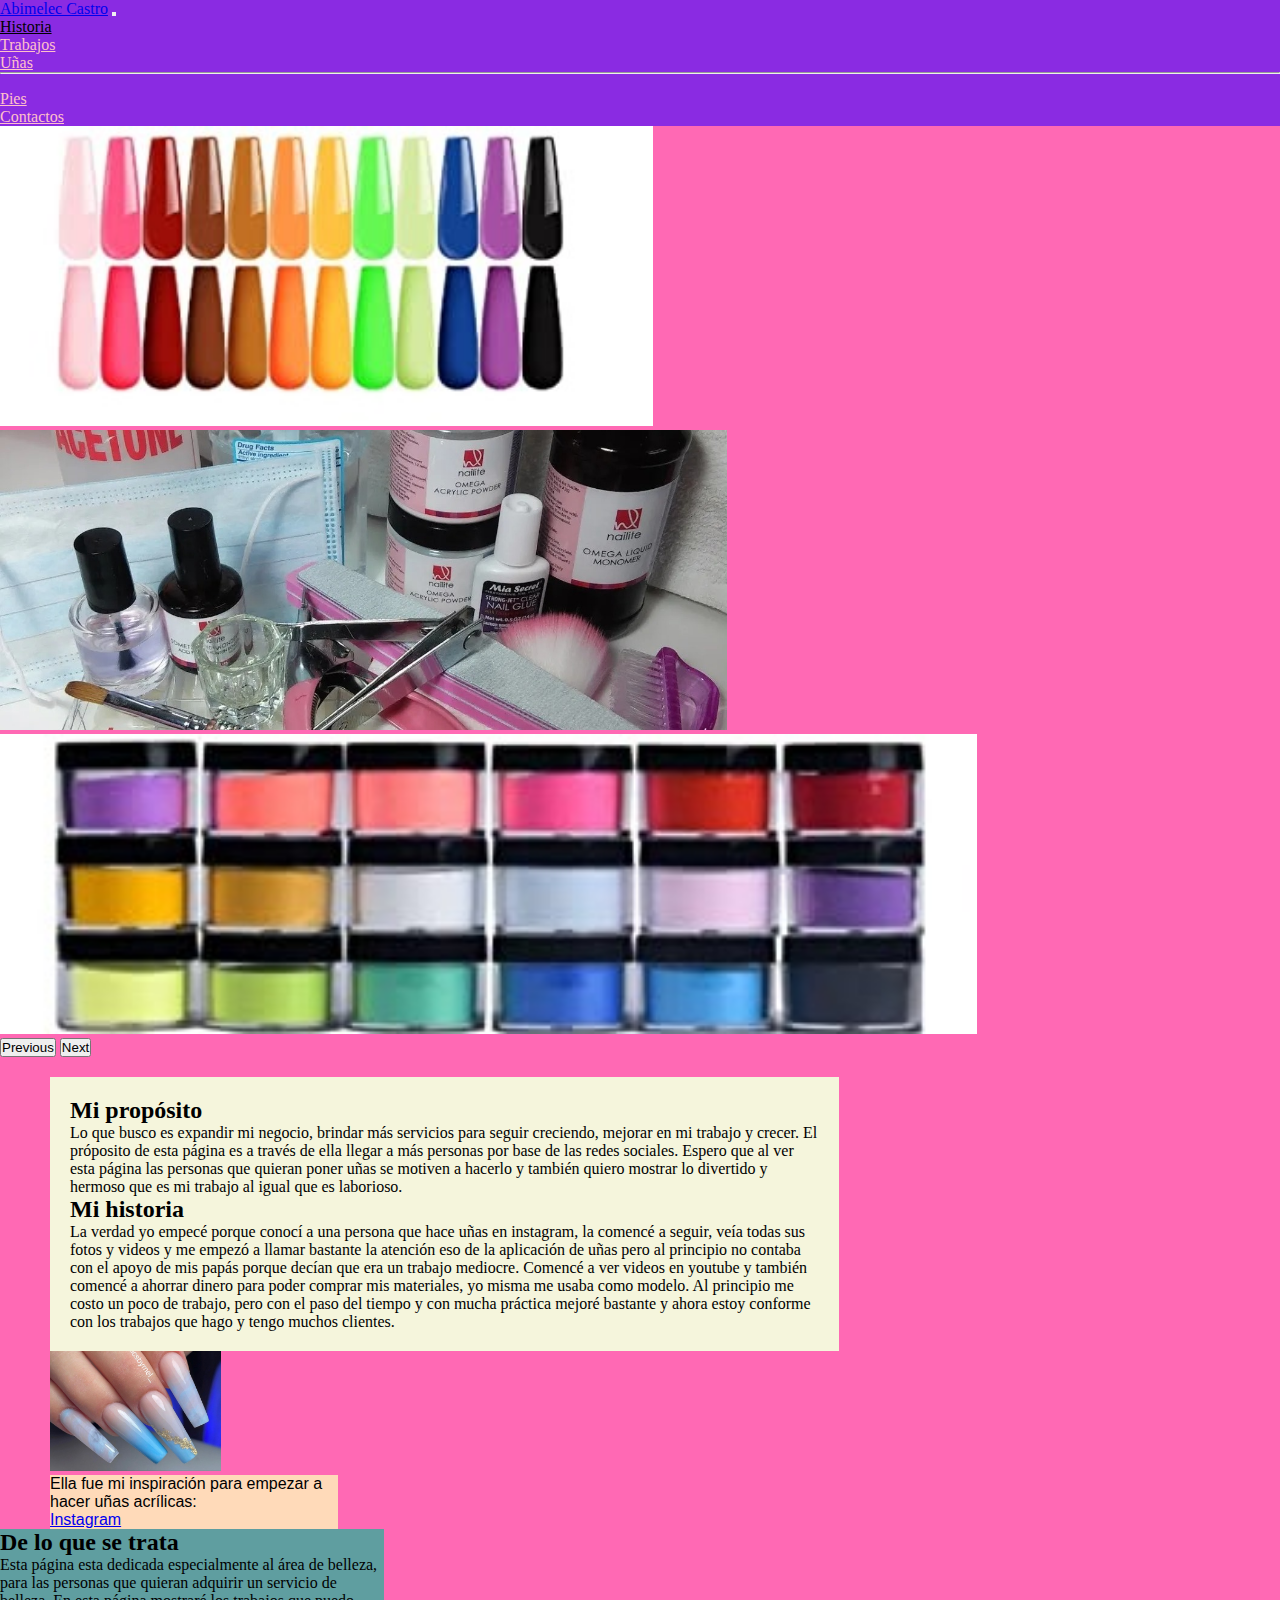
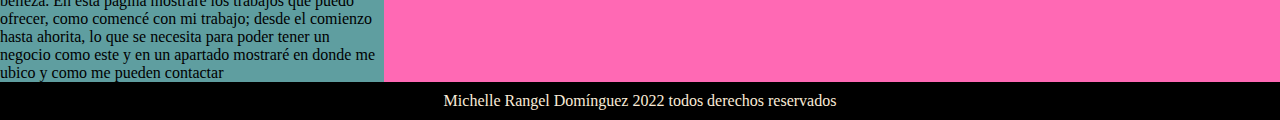
<file: index.html>
<!DOCTYPE html>
<html lang="en">
<head>
    <meta charset="UTF-8">
    <meta http-equiv="X-UA-Compatible" content="IE=edge">
    <meta name="viewport" content="width=device-width, initial-scale=1.0">
    <title>Rangel</title>
    <link href="https://cdn.jsdelivr.net/npm/bootstrap@5.1.3/dist/css/bootstrap.min.css" rel="stylesheet" integrity="sha384-1BmE4kWBq78iYhFldvKuhfTAU6auU8tT94WrHftjDbrCEXSU1oBoqyl2QvZ6jIW3" crossorigin="anonymous">
    <link rel="stylesheet" href="css/estilo.css">
</head>
<body>
    <nav class="navbar navbar-expand-lg navbar-light bg-light"  > 
        <div class="container-fluid" style="background-color: blueviolet;">
          <a class="navbar-brand" href="#">Abimelec Castro</a>
          <button class="navbar-toggler" type="button" data-bs-toggle="collapse" data-bs-target="#navbarSupportedContent" aria-controls="navbarSupportedContent" aria-expanded="false" aria-label="Toggle navigation">
            <span class="navbar-toggler-icon"></span>
          </button>
          <div class="collapse navbar-collapse" id="navbarSupportedContent">
            <ul class="navbar-nav me-auto mb-2 mb-lg-0">
              <li class="nav-item">
                <a class="nav-link active" aria-current="page" style="color: black;" href="#">Historia</a>
              </li>
              <li class="nav-item dropdown">
                <a class="nav-link dropdown-toggle" href="" id="navbarDropdown" role="button" data-bs-toggle="dropdown" style="color: pink;" aria-expanded="true">
                  Trabajos 
                </a>
                <ul class="dropdown-menu" aria-labelledby="navbarDropdown">
                  <li><a class="dropdown-item" style="color: pink;"href="uñas.html">Uñas </a></li>
                  
                  <li><hr class="dropdown-divider"></li>
                  <li><a class="dropdown-item" style="color:pink;"href="pies.html">Pies</a></li>
                </ul>
              </li>
              <li class="nav-item">
                <a class="nav-link active" aria-current="page" style="color: pink;" href="contactos.html">Contactos</a>
              </li>
            </ul>
            
          </div>
        </div>
      </nav>
      <div id="carouselExampleControls" class="carousel slide" data-bs-ride="carousel">
        <div class="carousel-inner">
          <div class="carousel-item active">
            <img src="IMG/WhatsApp Image 2022-05-04 at 5.51.45 PM.jpeg" class="d-block w-100" alt="..." height="300px">
          </div>
          <div class="carousel-item">
            <img src="IMG/WhatsApp Image 2022-05-04 at 8.42.51 PM.jpeg" class="d-block w-100" alt="..." height="300px">
          </div>
          <div class="carousel-item">
            <img src="IMG/WhatsApp Image 2022-05-04 at 8.23.37 PM.jpeg" class="d-block w-100" alt="..." height="300px">
          </div>
        </div>
        <button class="carousel-control-prev" type="button" data-bs-target="#carouselExampleControls" data-bs-slide="prev">
          <span class="carousel-control-prev-icon" aria-hidden="true"></span>
          <span class="visually-hidden">Previous</span>
        </button>
        <button class="carousel-control-next" type="button" data-bs-target="#carouselExampleControls" data-bs-slide="next">
          <span class="carousel-control-next-icon" aria-hidden="true"></span>
          <span class="visually-hidden">Next</span>
        </button>
      </div>
      <div id="Contenedor">
          <section class="articles">
            <article>
              <h2> Mi propósito </h2>
              <p>Lo que busco es expandir mi negocio, brindar más servicios para seguir creciendo, 
                mejorar en mi trabajo y crecer. El próposito de esta página es a través de ella llegar a más personas por base de las redes sociales.  
                Espero que al ver esta página las personas que quieran poner uñas se motiven a hacerlo y también quiero mostrar
                lo divertido y hermoso que es mi trabajo al igual que es laborioso. 

                
                
                
               
                 <h2> Mi historia</h2>
        <p> La verdad yo empecé porque conocí a una persona que hace uñas en instagram, la comencé a seguir, veía todas sus fotos
            y videos y me empezó a llamar bastante la atención eso de la aplicación de uñas pero al principio no contaba con el apoyo
            de mis papás porque decían que era un trabajo mediocre. Comencé a ver videos en youtube y también comencé a ahorrar dinero para poder comprar mis materiales, 
            yo misma me usaba como modelo. Al principio me costo un poco de trabajo, pero con el paso del tiempo y con mucha práctica
            mejoré bastante y ahora estoy conforme con los trabajos que hago y tengo muchos clientes. 
               </p>
               
                   
            </article>
            </section>
            <div class="card" style="width: 18rem;">
              <img src="IMG/WhatsApp Image 2022-05-04 at 5.22.00 PM.jpeg" class="card-img-top" alt="0" height="120px">
              <div class="card-body">
                <h5 class="card-title"></h5>
                <p class="card-text">Ella fue mi inspiración para empezar a hacer uñas acrílicas: </p>
                <a href="https://instagram.com/acrylicsbymel_?igshid=NDA1YzNhOGU=" class="btn btn-primary">Instagram</a>
              </div>
            </div>

          
      </div>
      <aside>
        <h2> De lo que se trata</h2>
               <p>Esta página esta dedicada especialmente al área de belleza, para las personas que quieran adquirir
                 un servicio de belleza. En esta página mostraré los trabajos que puedo ofrecer, como comencé con mi trabajo; desde
                 el comienzo hasta ahorita, lo que se necesita para poder tener un negocio como este y en un apartado mostraré en
                 donde me ubico y como me pueden contactar 

      </aside>
      
      <footer> <p>Michelle Rangel Domínguez 2022 todos derechos reservados  </p>

      </footer>
    <script src="https://cdn.jsdelivr.net/npm/bootstrap@5.1.3/dist/js/bootstrap.bundle.min.js" integrity="sha384-ka7Sk0Gln4gmtz2MlQnikT1wXgYsOg+OMhuP+IlRH9sENBO0LRn5q+8nbTov4+1p" crossorigin="anonymous"></script>   
</body>
</html>
</file>
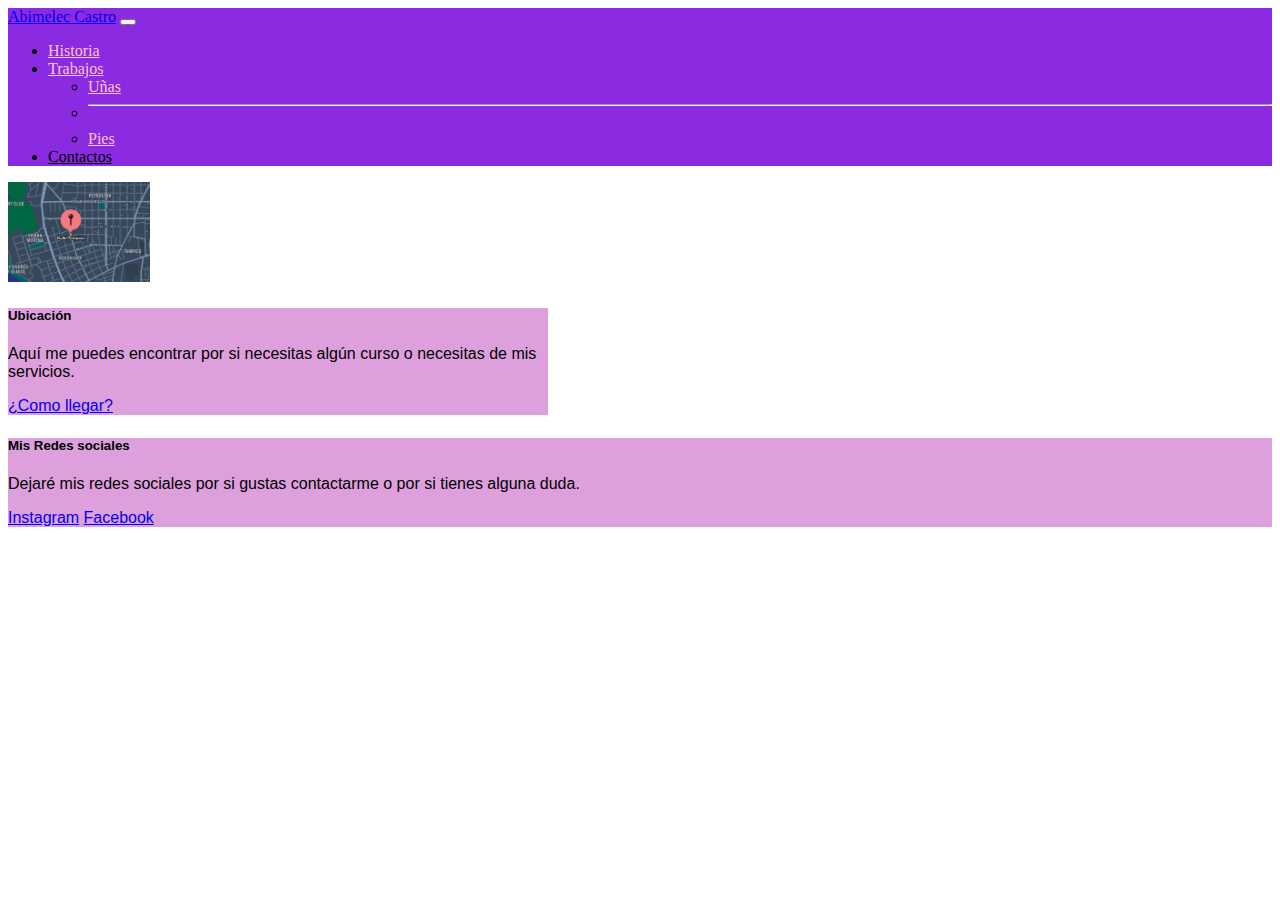
<file: contactos.html>
<!DOCTYPE html>
<html lang="en">
<head>
    <meta charset="UTF-8">
    <meta http-equiv="X-UA-Compatible" content="IE=edge">
    <meta name="viewport" content="width=device-width, initial-scale=1.0">
    <title>Contactos</title>
    <link href="https://cdn.jsdelivr.net/npm/bootstrap@5.1.3/dist/css/bootstrap.min.css" rel="stylesheet" integrity="sha384-1BmE4kWBq78iYhFldvKuhfTAU6auU8tT94WrHftjDbrCEXSU1oBoqyl2QvZ6jIW3" crossorigin="anonymous">
    <link rel="stylesheet" href="css/estilocontactos.css">

</head>
<body>
  <nav class="navbar navbar-expand-lg navbar-light bg-light"  > 
    <div class="container-fluid" style="background-color: blueviolet;">
      <a class="navbar-brand" href="#">Abimelec Castro</a>
      <button class="navbar-toggler" type="button" data-bs-toggle="collapse" data-bs-target="#navbarSupportedContent" aria-controls="navbarSupportedContent" aria-expanded="false" aria-label="Toggle navigation">
        <span class="navbar-toggler-icon"></span>
      </button>
      <div class="collapse navbar-collapse" id="navbarSupportedContent">
        <ul class="navbar-nav me-auto mb-2 mb-lg-0">
            <li class="nav-item">
                <a class="nav-link active" aria-current="page" style="color: pink;" href="index.html">Historia</a>
              </li>
          <li class="nav-item dropdown">
            <a class="nav-link dropdown-toggle" href="" id="navbarDropdown" role="button" data-bs-toggle="dropdown" style="color: pink" aria-expanded="true">
              Trabajos 
            </a>
            <ul class="dropdown-menu" aria-labelledby="navbarDropdown">
              <li><a class="dropdown-item" style="color: pink;"href="uñas.html">Uñas </a></li>
              
              <li><hr class="dropdown-divider"></li>
              <li><a class="dropdown-item" style="color: pink;" href="pies.html">Pies</a></li>
            </ul>
          </li>
          <li class="nav-item">
            <a class="nav-link active" aria-current="page" style="color: black;" href="contactos.html">Contactos</a>
          </li>
        </ul>
        
      </div>
    </div>
    </nav>
  <div class="card mb-3" style="max-width: 540px;">
    <div class="row g-0">
      <div class="col-md-4">
        <img src="IMG/WhatsApp Image 2022-05-04 at 7.57.46 PM.jpeg" class="img-fluid rounded-start" alt="..." height="100px">
      </div>
      <div class="col-md-8">
        <div class="card-body">
          <h5 class="card-title">Ubicación</h5>
          <p class="card-text">Aquí me puedes encontrar por si necesitas algún curso o necesitas de mis servicios.</p>
          <a class="btn btn-primary" href="https://maps.apple.com/?address=Calle%20Tampico%20810,%20Guadalupe,%2089110%20Tampico,%20TAMPS,%20M%C3%A9xico&ll=22.253300,-97.872886&q=Calle%20Tampico&_ext=EiYpKz6q6LE/NkAxcCjv3yx4WMA5J+n1oP5BNkBBbKm12Y13WMBQBA%3D%3D&t=m" role="button">¿Como llegar?</a>
          
        </div>
      </div>
    </div>
  </div>
  <div class="card">
    <div class="card-header">
    
    </div>
    <div class="card-body">
      <h5 class="card-title">Mis Redes sociales</h5>
      <p class="card-text">Dejaré mis redes sociales por si gustas contactarme o por si tienes alguna duda.</p>
      <a href="https://instagram.com/abimeleccastro_?igshid=NDA1YzNhOGU=" class="btn btn-primary">Instagram</a>
      <a href="https://www.facebook.com/abimelec.castro.7" class="btn btn-primary">Facebook</a>
    </div>
  </div>
  <script src="https://cdn.jsdelivr.net/npm/bootstrap@5.1.3/dist/js/bootstrap.bundle.min.js" integrity="sha384-ka7Sk0Gln4gmtz2MlQnikT1wXgYsOg+OMhuP+IlRH9sENBO0LRn5q+8nbTov4+1p" crossorigin="anonymous"></script>  
</body>
</html>
</file>
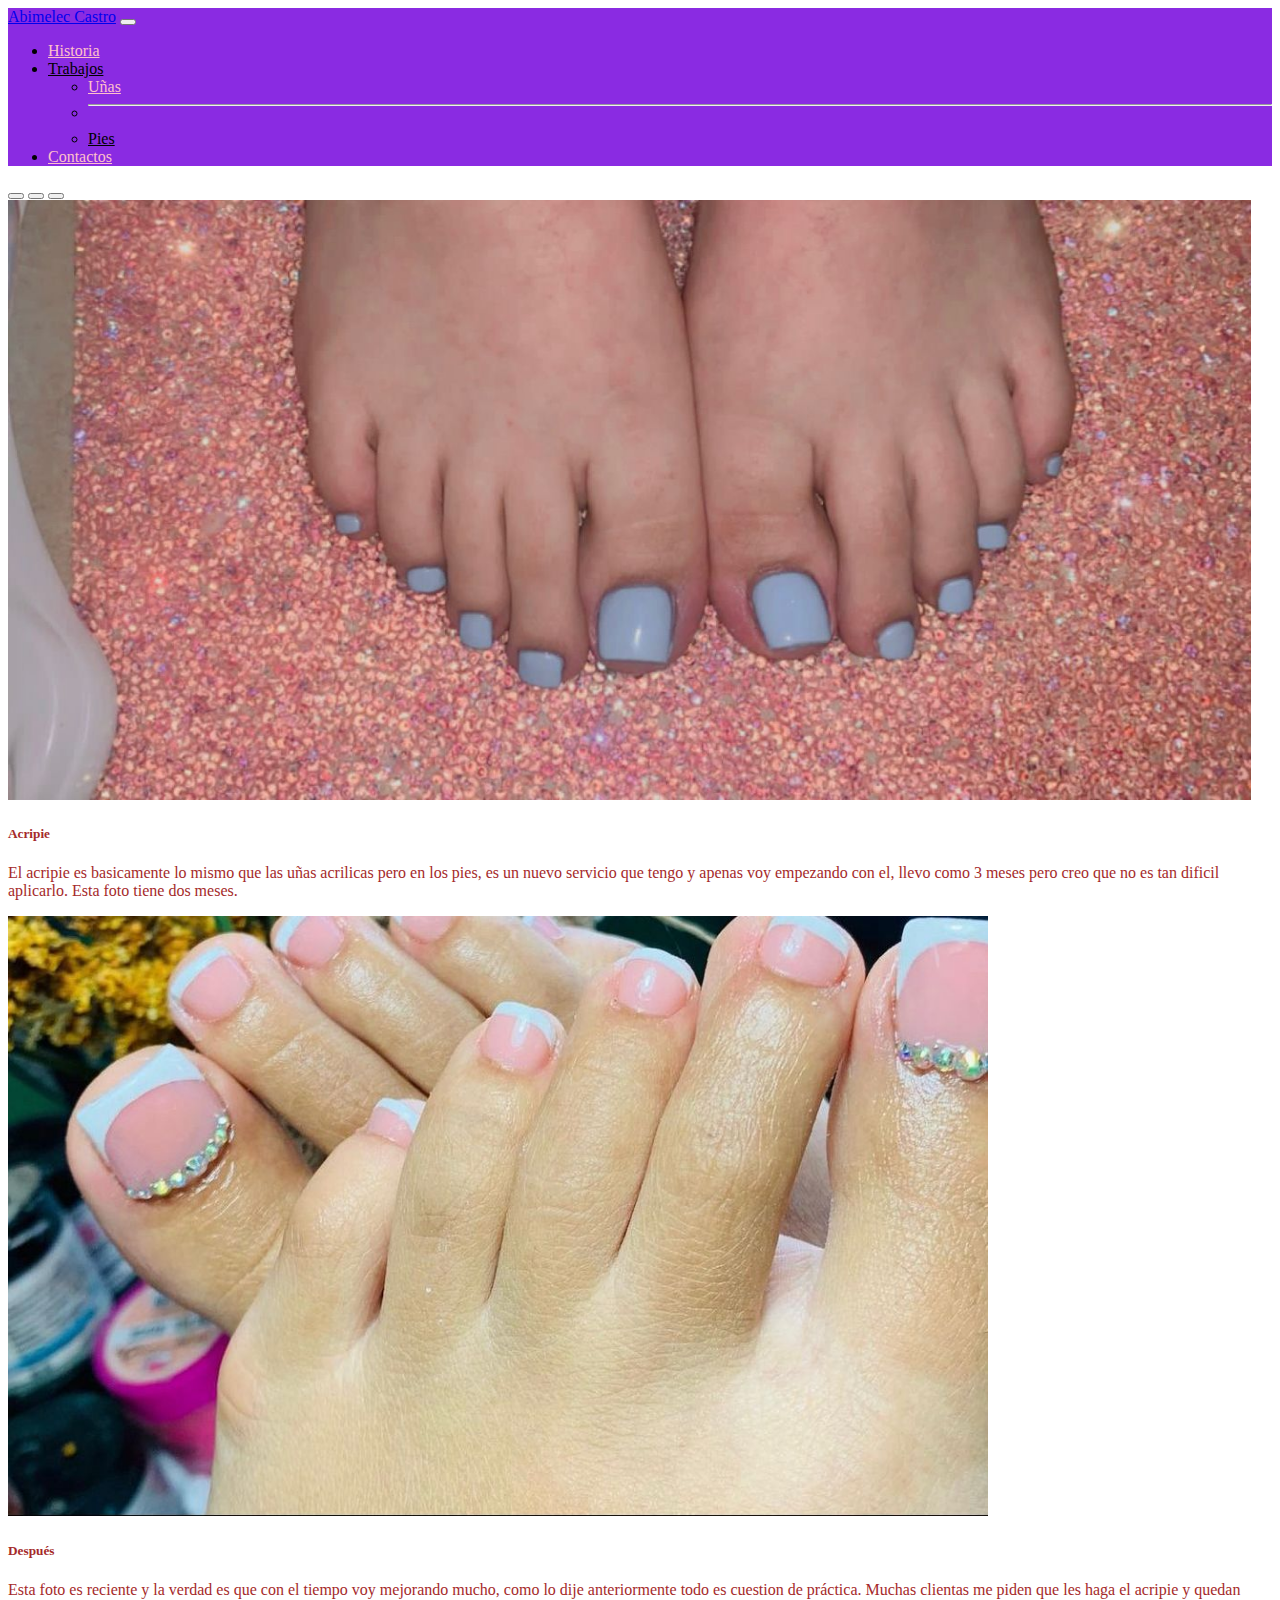
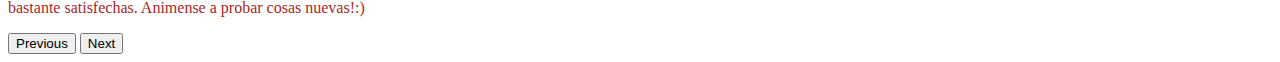
<file: pies.html>
<!DOCTYPE html>
<html lang="en">
<head>
    <meta charset="UTF-8">
    <meta http-equiv="X-UA-Compatible" content="IE=edge">
    <meta name="viewport" content="width=device-width, initial-scale=1.0">
    <title>Pies</title>
    <link href="https://cdn.jsdelivr.net/npm/bootstrap@5.1.3/dist/css/bootstrap.min.css" rel="stylesheet" integrity="sha384-1BmE4kWBq78iYhFldvKuhfTAU6auU8tT94WrHftjDbrCEXSU1oBoqyl2QvZ6jIW3" crossorigin="anonymous">
    <link rel="stylesheet" href="css/estilopies.css">
</head>
<body>
    <nav class="navbar navbar-expand-lg navbar-light bg-light"  > 
        <div class="container-fluid" style="background-color: blueviolet;">
          <a class="navbar-brand" href="#">Abimelec Castro</a>
          <button class="navbar-toggler" type="button" data-bs-toggle="collapse" data-bs-target="#navbarSupportedContent" aria-controls="navbarSupportedContent" aria-expanded="false" aria-label="Toggle navigation">
            <span class="navbar-toggler-icon"></span>
          </button>
          <div class="collapse navbar-collapse" id="navbarSupportedContent">
            <ul class="navbar-nav me-auto mb-2 mb-lg-0">
                <li class="nav-item">
                    <a class="nav-link active" aria-current="page" style="color: pink;" href="index.html">Historia</a>
                  </li>
              <li class="nav-item dropdown">
                <a class="nav-link dropdown-toggle" href="" id="navbarDropdown" role="button" data-bs-toggle="dropdown" style="color: black;" aria-expanded="true">
                  Trabajos 
                </a>
                <ul class="dropdown-menu" aria-labelledby="navbarDropdown">
                  <li><a class="dropdown-item" style="color: pink;"href="uñas.html">Uñas </a></li>
                  
                  <li><hr class="dropdown-divider"></li>
                  <li><a class="dropdown-item" style="color: black;" href="pies.html">Pies</a></li>
                </ul>
              </li>
              <li class="nav-item">
                <a class="nav-link active" aria-current="page" style="color: pink;" href="contactos.html">Contactos</a>
              </li>
            </ul>
            
          </div>
        </div>
        </nav>
    <div id="carouselExampleCaptions" class="carousel slide" data-bs-ride="carousel">
        <div class="carousel-indicators">
          <button type="button" data-bs-target="#carouselExampleCaptions" data-bs-slide-to="0" class="active" aria-current="true" aria-label="Slide 1"></button>
          <button type="button" data-bs-target="#carouselExampleCaptions" data-bs-slide-to="1" aria-label="Slide 2"></button>
          <button type="button" data-bs-target="#carouselExampleCaptions" data-bs-slide-to="2" aria-label="Slide 3"></button>
        </div>
        <div class="carousel-inner">
          <div class="carousel-item active">
            <img src="IMG/WhatsApp Image 2022-05-04 at 6.50.51 PM.jpeg" class="d-block w-100" alt="50px" height="600px">
            <div class="carousel-caption d-none d-md-block">
              <h5>Acripie</h5>
              <p>El acripie es basicamente lo mismo que las uñas acrilicas pero en los pies, es un nuevo servicio que tengo
                y apenas voy empezando con el, llevo como 3 meses pero creo que no es tan dificil aplicarlo. Esta foto tiene dos meses.
              </p>
            </div>
          </div>
          <div class="carousel-item">
            <img src="IMG/WhatsApp Image 2022-05-04 at 10.13.46 PM.jpeg" class="d-block w-100" alt="" height="600px">
            <div class="carousel-caption d-none d-md-block">
              <h5>Después</h5>
              <p>Esta foto es reciente y la verdad es que con el tiempo voy mejorando mucho, como lo dije anteriormente todo es
                cuestion de práctica. Muchas clientas me piden que les haga el acripie y quedan bastante satisfechas. Animense a probar
                cosas nuevas!:)
              </p>
            </div>
          </div>
          
          
        </div>
        <button class="carousel-control-prev" type="button" data-bs-target="#carouselExampleCaptions" data-bs-slide="prev">
          <span class="carousel-control-prev-icon" aria-hidden="true"></span>
          <span class="visually-hidden">Previous</span>
        </button>
        <button class="carousel-control-next" type="button" data-bs-target="#carouselExampleCaptions" data-bs-slide="next">
          <span class="carousel-control-next-icon" aria-hidden="true"></span>
          <span class="visually-hidden">Next</span>
        </button>
      </div>
    <script src="https://cdn.jsdelivr.net/npm/bootstrap@5.1.3/dist/js/bootstrap.bundle.min.js" integrity="sha384-ka7Sk0Gln4gmtz2MlQnikT1wXgYsOg+OMhuP+IlRH9sENBO0LRn5q+8nbTov4+1p" crossorigin="anonymous"></script>       
</body>
</html>
</file>
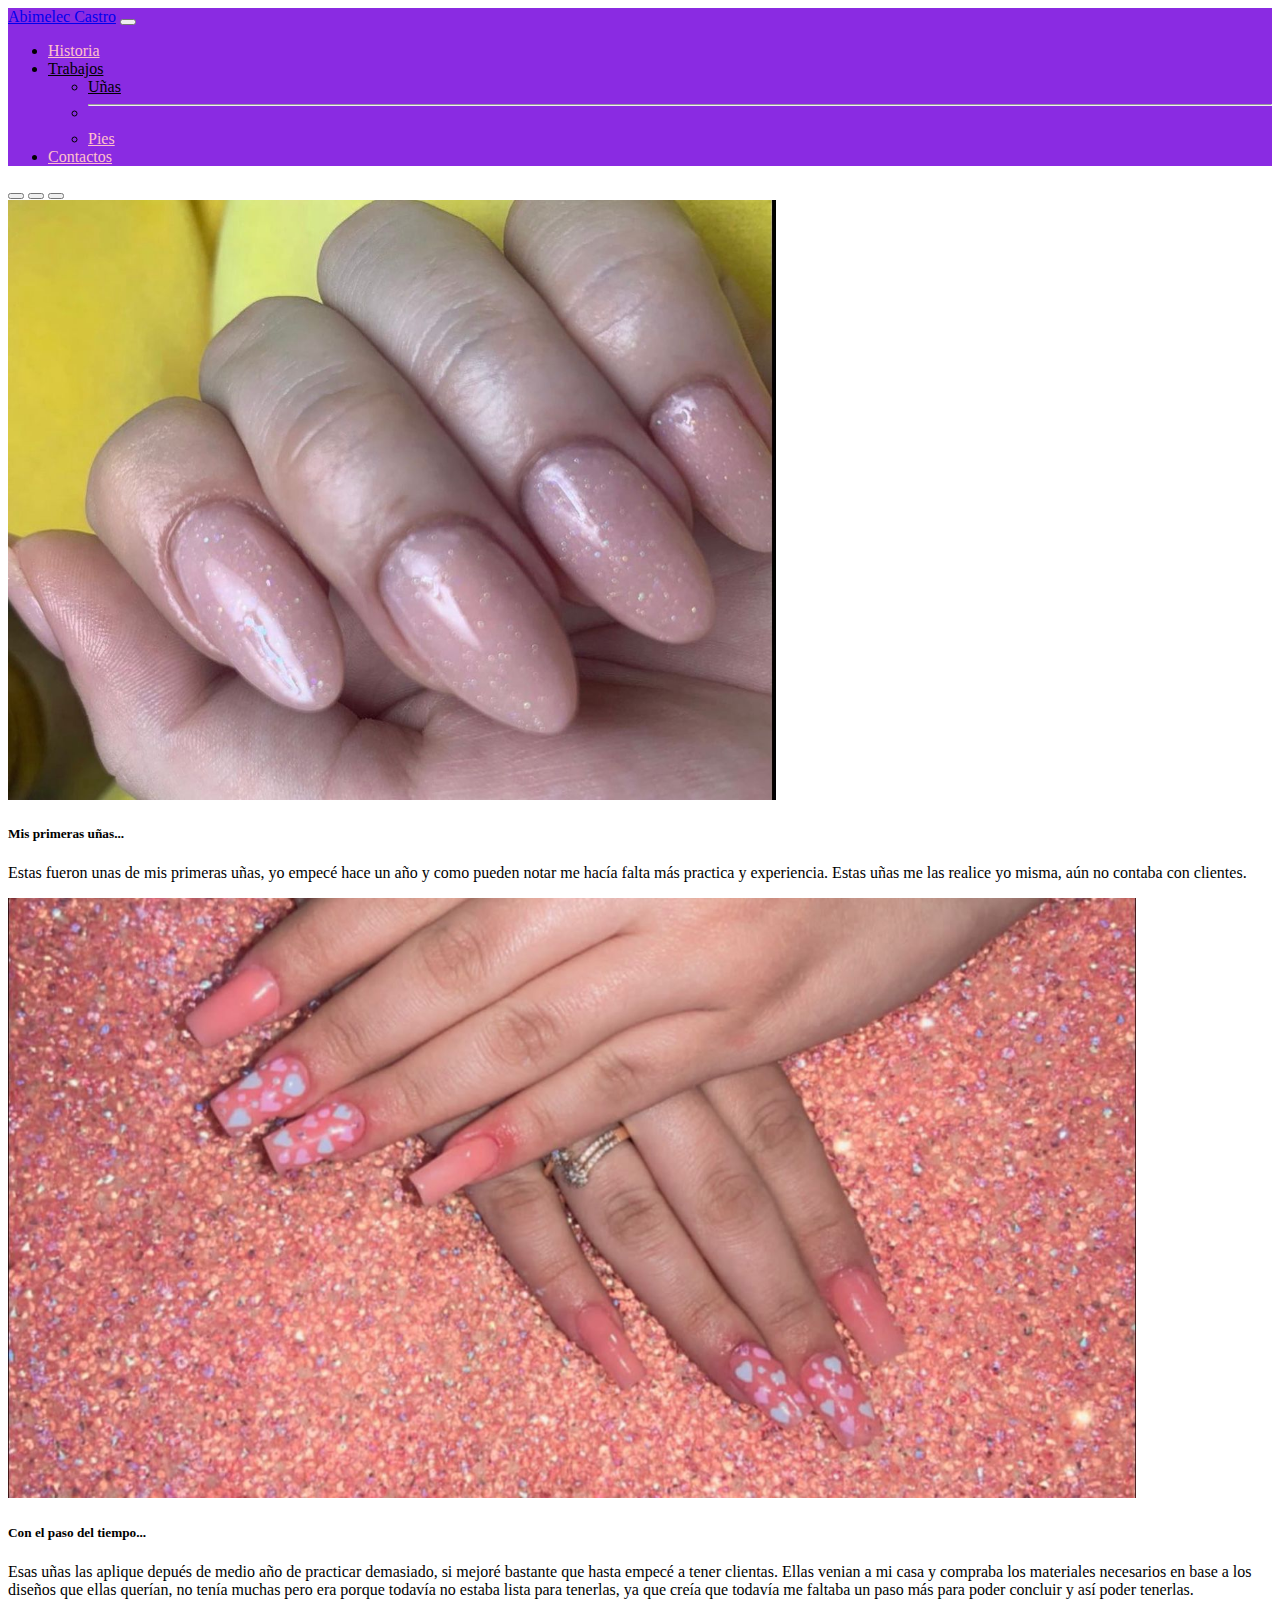
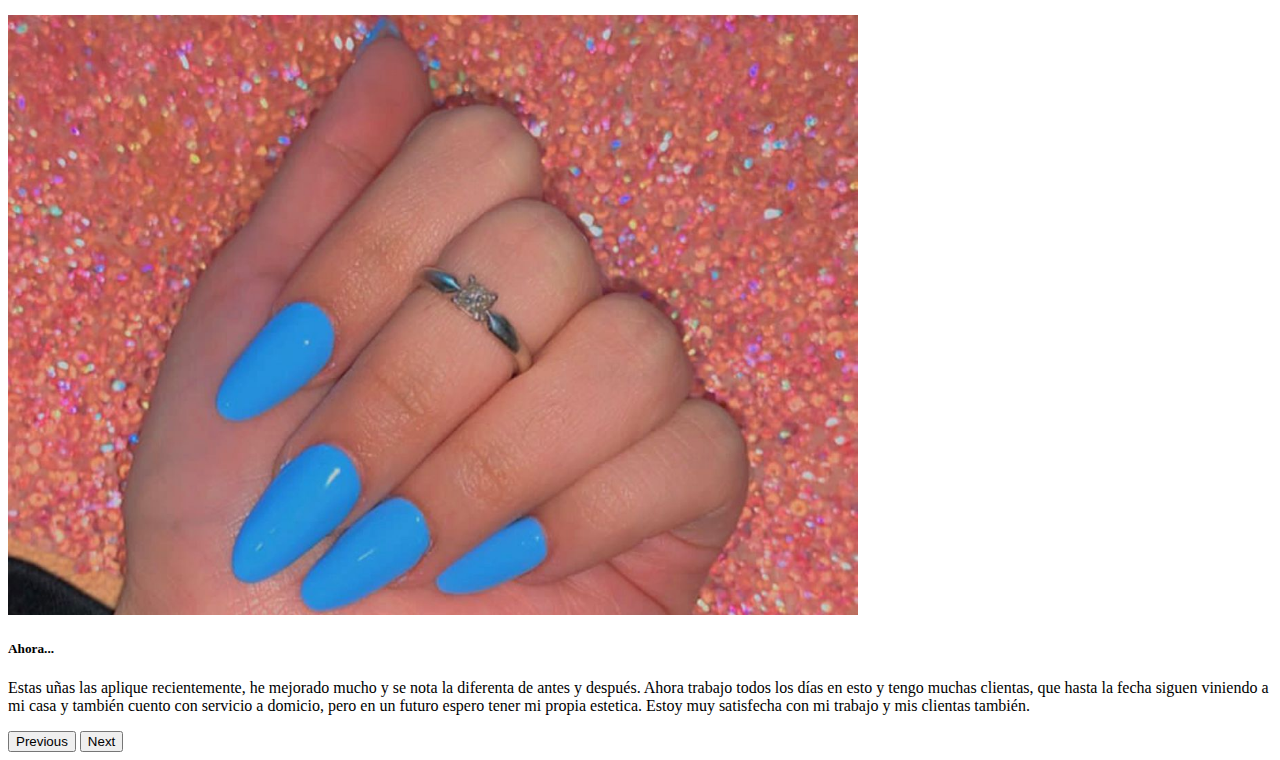
<file: uñas.html>
<!DOCTYPE html>
<html lang="es">
<head>
    <meta charset="UTF-8">
    <meta http-equiv="X-UA-Compatible" content="IE=edge">
    <meta name="viewport" content="width=device-width, initial-scale=1.0">
    <title>Uñas</title>
    <link href="https://cdn.jsdelivr.net/npm/bootstrap@5.1.3/dist/css/bootstrap.min.css" rel="stylesheet" integrity="sha384-1BmE4kWBq78iYhFldvKuhfTAU6auU8tT94WrHftjDbrCEXSU1oBoqyl2QvZ6jIW3" crossorigin="anonymous">
    <link rel="stylesheet" href="css/estilouñas.css">
</head>
<body>
    <nav class="navbar navbar-expand-lg navbar-light bg-light"  > 
        <div class="container-fluid" style="background-color: blueviolet;">
          <a class="navbar-brand" href="#">Abimelec Castro</a>
          <button class="navbar-toggler" type="button" data-bs-toggle="collapse" data-bs-target="#navbarSupportedContent" aria-controls="navbarSupportedContent" aria-expanded="false" aria-label="Toggle navigation">
            <span class="navbar-toggler-icon"></span>
          </button>
          <div class="collapse navbar-collapse" id="navbarSupportedContent">
            <ul class="navbar-nav me-auto mb-2 mb-lg-0">
                <li class="nav-item">
                    <a class="nav-link active" aria-current="page" style="color: pink;" href="index.html">Historia</a>
                  </li>
              <li class="nav-item dropdown">
                <a class="nav-link dropdown-toggle" href="" id="navbarDropdown" role="button" data-bs-toggle="dropdown" style="color: black;" aria-expanded="true">
                  Trabajos 
                </a>
                <ul class="dropdown-menu" aria-labelledby="navbarDropdown">
                  <li><a class="dropdown-item" style="color: black;"href="uñas.html">Uñas </a></li>
                  
                  <li><hr class="dropdown-divider"></li>
                  <li><a class="dropdown-item" style="color: pink;" href="pies.html">Pies</a></li>
                </ul>
              </li>
              <li class="nav-item">
                <a class="nav-link active" aria-current="page" style="color: pink;" href="contactos.html">Contactos</a>
              </li>
            </ul>
            
          </div>
        </div>
        </nav>
    <div id="carouselExampleCaptions" class="carousel slide" data-bs-ride="carousel">
        <div class="carousel-indicators">
          <button type="button" data-bs-target="#carouselExampleCaptions" data-bs-slide-to="0" class="active" aria-current="true" aria-label="Slide 1"></button>
          <button type="button" data-bs-target="#carouselExampleCaptions" data-bs-slide-to="1" aria-label="Slide 2"></button>
          <button type="button" data-bs-target="#carouselExampleCaptions" data-bs-slide-to="2" aria-label="Slide 3"></button>
        </div>
        <div class="carousel-inner">
          <div class="carousel-item active">
            <img src="IMG/WhatsApp Image 2022-05-04 at 6.23.36 PM.jpeg" class="d-block w-100" alt="50px" height="600px">
            <div class="carousel-caption d-none d-md-block">
              <h5>Mis primeras uñas...</h5>
              <p>Estas fueron unas de mis primeras uñas, yo empecé hace un año y como pueden notar
                  me hacía falta más practica y experiencia. Estas uñas me las realice yo misma, aún 
                  no contaba con clientes.
              </p>
            </div>
          </div>
          <div class="carousel-item">
            <img src="IMG/WhatsApp Image 2022-05-04 at 6.24.58 PM.jpeg" class="d-block w-100" alt="" height="600px">
            <div class="carousel-caption d-none d-md-block">
              <h5>Con el paso del tiempo...</h5>
              <p> Esas uñas las aplique depués de medio año de practicar demasiado, si mejoré bastante que hasta empecé a tener clientas.
                  Ellas venian a mi casa y compraba los materiales necesarios en base a los diseños que ellas querían, no tenía 
                  muchas pero era porque todavía no estaba lista para tenerlas, ya que creía que todavía me faltaba
                  un paso más para poder concluir y así poder tenerlas.
              </p>
            </div>
          </div>
        
          <div class="carousel-item">
            <img src="IMG/WhatsApp Image 2022-05-04 at 6.24.56 PM.jpeg" class="d-block w-100" alt="..." height="600px">
            <div class="carousel-caption d-none d-md-block">
              <h5>Ahora...</h5>
              <p>Estas uñas las aplique recientemente, he mejorado mucho y se nota la diferenta de antes y después. Ahora trabajo todos los días
                  en esto y tengo muchas clientas, que hasta la fecha siguen viniendo a mi casa y también cuento con servicio a domicio, pero en un 
                  futuro espero tener mi propia estetica. Estoy muy satisfecha con mi trabajo y mis clientas también.
              </p>
            </div>
          </div>
        </div>
        <button class="carousel-control-prev" type="button" data-bs-target="#carouselExampleCaptions" data-bs-slide="prev">
          <span class="carousel-control-prev-icon" aria-hidden="true"></span>
          <span class="visually-hidden">Previous</span>
        </button>
        <button class="carousel-control-next" type="button" data-bs-target="#carouselExampleCaptions" data-bs-slide="next">
          <span class="carousel-control-next-icon" aria-hidden="true"></span>
          <span class="visually-hidden">Next</span>
        </button>
      </div>
    <script src="https://cdn.jsdelivr.net/npm/bootstrap@5.1.3/dist/js/bootstrap.bundle.min.js" integrity="sha384-ka7Sk0Gln4gmtz2MlQnikT1wXgYsOg+OMhuP+IlRH9sENBO0LRn5q+8nbTov4+1p" crossorigin="anonymous"></script>    
</body>
</html>
</file>
<file: css/estilo.css>
*{
    
     margin: 0;
     padding: 0;
     

     
 }
 #Contenedor{
     
     
     width: 90%;
     
     margin-left: 50px;
     margin-top:20px ;
 }
 
 .carouselslide{
     position: fixed;
 }

 
 
     
 
 body{
     background-color: hotpink;
 }

 


  .articles {
    width: 68.5%;
    float: left;
    margin-right:1.5% ;
    
 }
.articles article{
    padding: 20px;
    background-color: beige;
 }
 aside{
    width: 30%;
    background-color: cadetblue;
    float: left;
    

    
}
footer{
    background-color: black;
    color: antiquewhite;
    clear: both;
    padding: 10px;
    text-align: center;
    box-sizing: border-box;

    }
.card-body{
    background-color: peachpuff;
    font-family: Impact, Haettenschweiler, 'Arial Narrow Bold', sans-serif;
}
</file>
<file: css/estilocontactos.css>
.card-body{
    background-color: plum;
    font-weight: 200;
    font-family: 'Trebuchet MS', 'Lucida Sans Unicode', 'Lucida Grande', 'Lucida Sans', Arial, sans-serif;
}
</file>
<file: css/estilopies.css>
.carousel-caption{
    
    color: brown;
    font-family: 'Times New Roman', Times, serif;
}
</file>
<file: css/estilouñas.css>
#carousel-indicators{


    margin: auto;
    width: 90%;
    
}
.carousel-caption{
    color: black;
    font-family: Georgia, 'Times New Roman', Times, serif;
}
</file>
